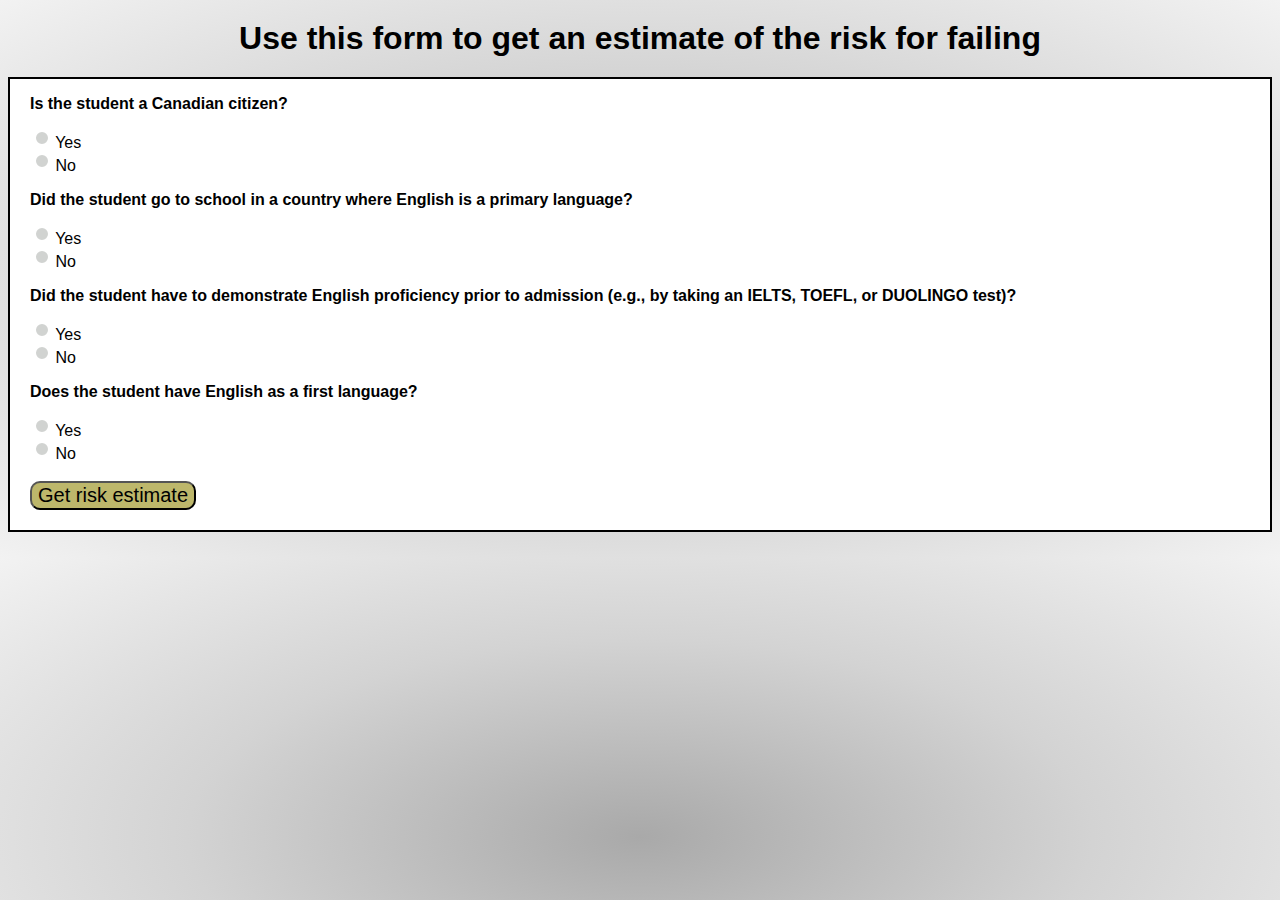
<file: index.html>
<!DOCTYPE html>
<html>
  <head>
    <meta charset="UTF-8">
    <title>Risk Evaluation</title>
	<link rel="stylesheet" href="style.css">
  </head>
  
  <body>
    <h1>Use this form to get an estimate of the risk for failing</h1>
	
	<div id="content">
		<form name="projectform">
			<p>Is the student a Canadian citizen?</p>
			<input type="radio" id="cit-yes" name="citizenship" value="Yes" class="low">
			<label for="cit-yes">Yes</label>
			<br>
			<input type="radio" id="cit-no" name="citizenship" value="No" class="high">
			<label for="cit-no">No</label>
			<br>
			
			<p>Did the student go to school in a country where English is a primary language?</p>
			<input type="radio" id="ctr-yes" name="country" value="Yes" class="low">
			<label for="ctr-yes">Yes</label>
			<br>
			<input type="radio" id="ctr-no" name="country" value="No" class="high">
			<label for="ctr-no">No</label>
			<br>
			
			<p>Did the student have to demonstrate English proficiency prior to admission (e.g., by taking an IELTS, TOEFL, or DUOLINGO test)?</p>
			<input type="radio" id="tst-yes" name="test" value="Yes" class="high">
			<label for="tst-yes">Yes</label>
			<br>
			<input type="radio" id="tst-no" name="test" value="No" class="low">
			<label for="tst-no">No</label>
			<br>
			
			<p>Does the student have English as a first language?</p>
			<input type="radio" id="lng-yes" name="language" value="Yes" class="low">
			<label for="lng-yes">Yes</label>
			<br>
			<input type="radio" id="lng-no" name="language" value="No" class="mid">
			<label for="lng-no">No</label>
			<br>
			<br>
			
			<input type="button" name="enter" value="Get risk estimate" onclick="enterButton(this.form)">
		</form>
	</div>
	
	<br>
	
	<div id="lowrisk">Low risk</div>
	<div id="midrisk">Medium risk</div>
	<div id="highrisk">High risk</div>
	
	<script language="JavaScript">
	// https://www.infoworld.com/article/2077176/using-javascript-and-forms.html
	// https://www.w3schools.com/howto/howto_js_toggle_hide_show.asp
	function enterButton(form) {
		var x1 = document.getElementById("lowrisk");
		var x2 = document.getElementById("midrisk");
		var x3 = document.getElementById("highrisk");
		
		var y1 = form.citizenship;
		var y2 = form.country;
		var y3 = form.test;
		var y4 = form.language;
		
		if (((y1[1].checked && (y2[0].checked || y2[1].checked) && (y3[0].checked || y3[1].checked)) ||
			 (y2[1].checked && (y1[0].checked || y1[1].checked) && (y3[0].checked || y3[1].checked)) ||
			 (y3[0].checked && (y1[0].checked || y1[1].checked) && (y2[0].checked || y2[1].checked))) &&
			(y4[0].checked || y4[1].checked)
		   ) {
			// alert("High risk");
			x1.style.display = "none";
			x2.style.display = "none";
			x3.style.display = "block";
		} else if (y1[0].checked && y2[0].checked && y3[1].checked && y4[1].checked) {
			// alert("Medium risk");
			x1.style.display = "none";
			x2.style.display = "block";
			x3.style.display = "none";
		} else if (y1[0].checked && y2[0].checked && y3[1].checked && y4[0].checked) {
			// alert("Low risk");
			x1.style.display = "block";
			x2.style.display = "none";
			x3.style.display = "none";
		}
	}
	</script>
  </body>
</html>
</file>
<file: style.css>
* {
	font-family: Verdana, sans-serif;
}

body {
	background-color: lightgrey; /* for browsers that do not support gradients */
	background-image: radial-gradient(darkgrey, lightgrey, #f2f2f2);
}

h1 {
	margin: 20px;
	text-align: center;
}

#content {
	margin: auto;
	border: 2px solid black;
	background-color: white;
	padding-left: 20px;
	padding-bottom: 20px;
	padding-top: 0px;
}

p {
	font-weight: bold;
}

/* https://stackoverflow.com/questions/4253920/how-do-i-change-the-color-of-radio-buttons */
input[type='radio']:after {
	width: 12px;
	height: 12px;
	border-radius: 15px;
	top: -2px;
	left: -1px;
	position: relative;
	background-color: #d1d3d1;
	content: '';
	display: inline-block;
	visibility: visible;
	border: 2px solid white;
}

.low:checked:after {
	width: 12px;
	height: 12px;
	border-radius: 15px;
	top: -2px;
	left: -1px;
	position: relative;
	background-color: limegreen;
	content: '';
	display: inline-block;
	visibility: visible;
	border: 2px solid white;
}

.mid:checked:after {
	width: 12px;
	height: 12px;
	border-radius: 15px;
	top: -2px;
	left: -1px;
	position: relative;
	background-color: gold;
	content: '';
	display: inline-block;
	visibility: visible;
	border: 2px solid white;
}

.high:checked:after {
	width: 12px;
	height: 12px;
	border-radius: 15px;
	top: -2px;
	left: -1px;
	position: relative;
	background-color: coral;
	content: '';
	display: inline-block;
	visibility: visible;
	border: 2px solid white;
}

input[type=button] {
	background-color: #BDB76B;
	border-radius: 10px;
	font-size: 20px;
}

input[type=button]:active {
	position: relative;
	top: 1px;
}

#lowrisk {
	display: none;
	background-color: limegreen;
	width: 500px;
	border: 5px solid white;
	border-radius: 50px;
	margin: auto;
	padding: 20px;
	text-align: center;
	font-weight: bold;
	font-size: 25px;
}

#midrisk {
	display: none;
	background-color: gold;
	width: 500px;
	border: 5px solid white;
	border-radius: 50px;
	margin: auto;
	padding: 20px;
	text-align: center;
	font-weight: bold;
	font-size: 25px;
}

#highrisk {
	display: none;
	background-color: coral;
	width: 500px;
	border: 5px solid white;
	border-radius: 50px;
	margin: auto;
	padding: 20px;
	text-align: center;
	font-weight: bold;
	font-size: 25px;
}
</file>
